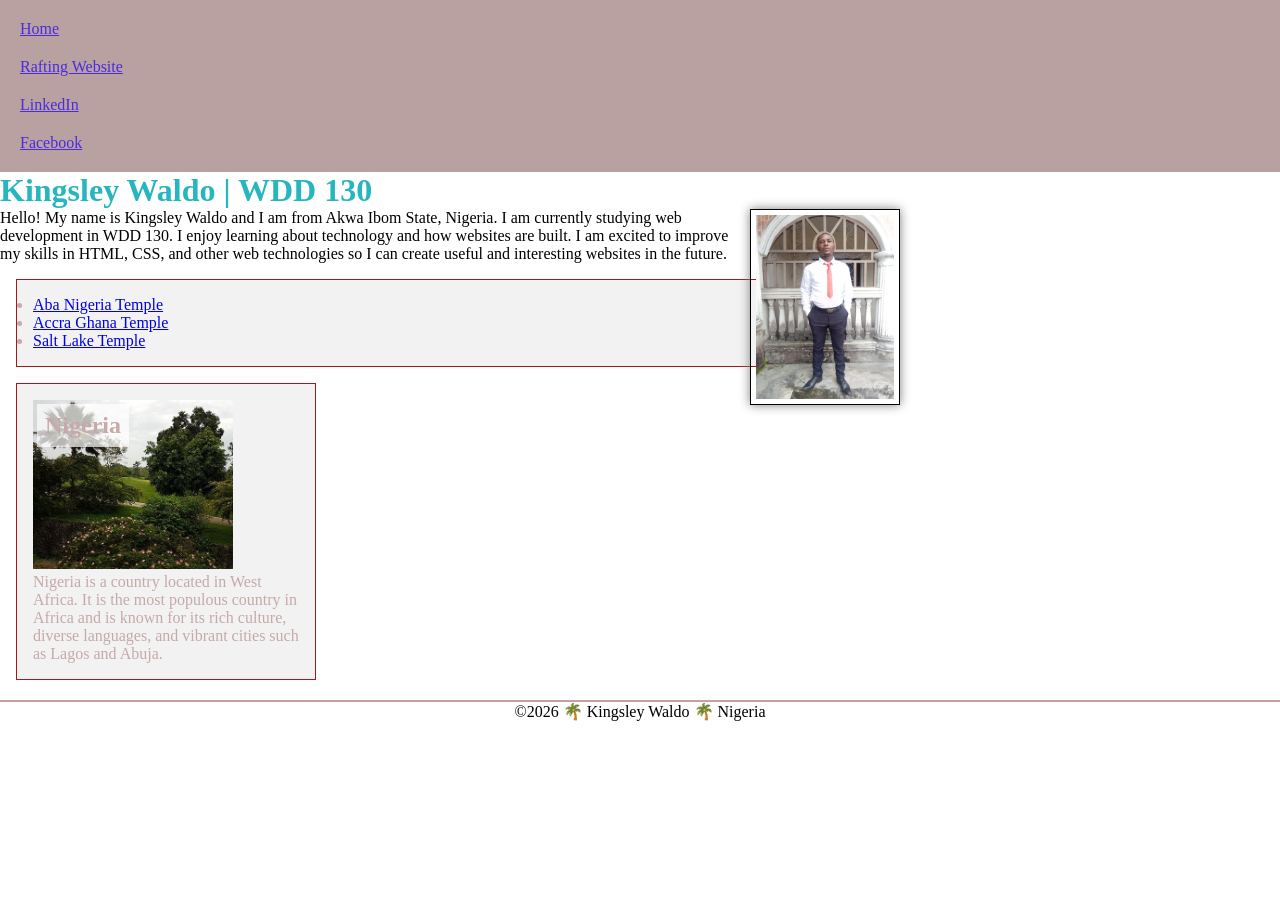
<file: index.html>
<!DOCTYPE html>
<html lang="en-US">

<head>
  <meta charset="utf-8">
  <meta name="viewport" content="width=device-width, initial-scale=1.0">
  <title>Kingsley Waldo | WDD 130</title>

  <meta name="description"
    content="Home page of Kingsley Waldo, a WDD130 student learning web development using HTML and CSS.">
  <meta name="author" content="Kingsley Waldo">

  <link rel="stylesheet" href="styles/styles.css">
</head>

<body>
  <header>
    <nav>
      <a href="#">Home</a>
      <a href="wwr/">Rafting Website</a>
      <a href="https://linkedin.com" target="_blank">LinkedIn</a>
      <a href="https://facebook.com" target="_blank">Facebook</a>
    </nav>
  </header>

  <main>
    <h1>Kingsley Waldo | WDD 130</h1>

    <img src="images/profile.jpg" alt="Hello, my name is Kingsley Waldo" width="200"
      class="profile-img">

    <p>
      Hello! My name is Kingsley Waldo and I am from Akwa Ibom State, Nigeria.
      I am currently studying web development in WDD 130. I enjoy learning
      about technology and how websites are built. I am excited to improve
      my skills in HTML, CSS, and other web technologies so I can create
      useful and interesting websites in the future.
    </p>

    <ul class="box">
      <li>
        <a href="https://www.churchofjesuschrist.org/temples/details/aba-nigeria-temple?lang=eng"
          target="_blank">
          Aba Nigeria Temple
        </a>
      </li>

      <li>
        <a href="https://www.churchofjesuschrist.org/temples/details/accra-ghana-temple?lang=eng"
          target="_blank">
          Accra Ghana Temple
        </a>
      </li>

      <li>
        <a href="https://www.churchofjesuschrist.org/temples/details/salt-lake-temple?lang=eng"
          target="_blank">
          Salt Lake Temple
        </a>
      </li>
    </ul>

  </main>

  <aside class="box">
    <h2>Nigeria</h2>

    <img src="images/nigeria.jpg" alt="Beautiful view of Nigeria" width="200">

    <p>
      Nigeria is a country located in West Africa. It is the most populous
      country in Africa and is known for its rich culture, diverse languages,
      and vibrant cities such as Lagos and Abuja.
    </p>
  </aside>

  <footer>
    <p>&copy;2026 🌴 Kingsley Waldo 🌴 Nigeria</p>
  </footer>
</body>

</html>
</file>
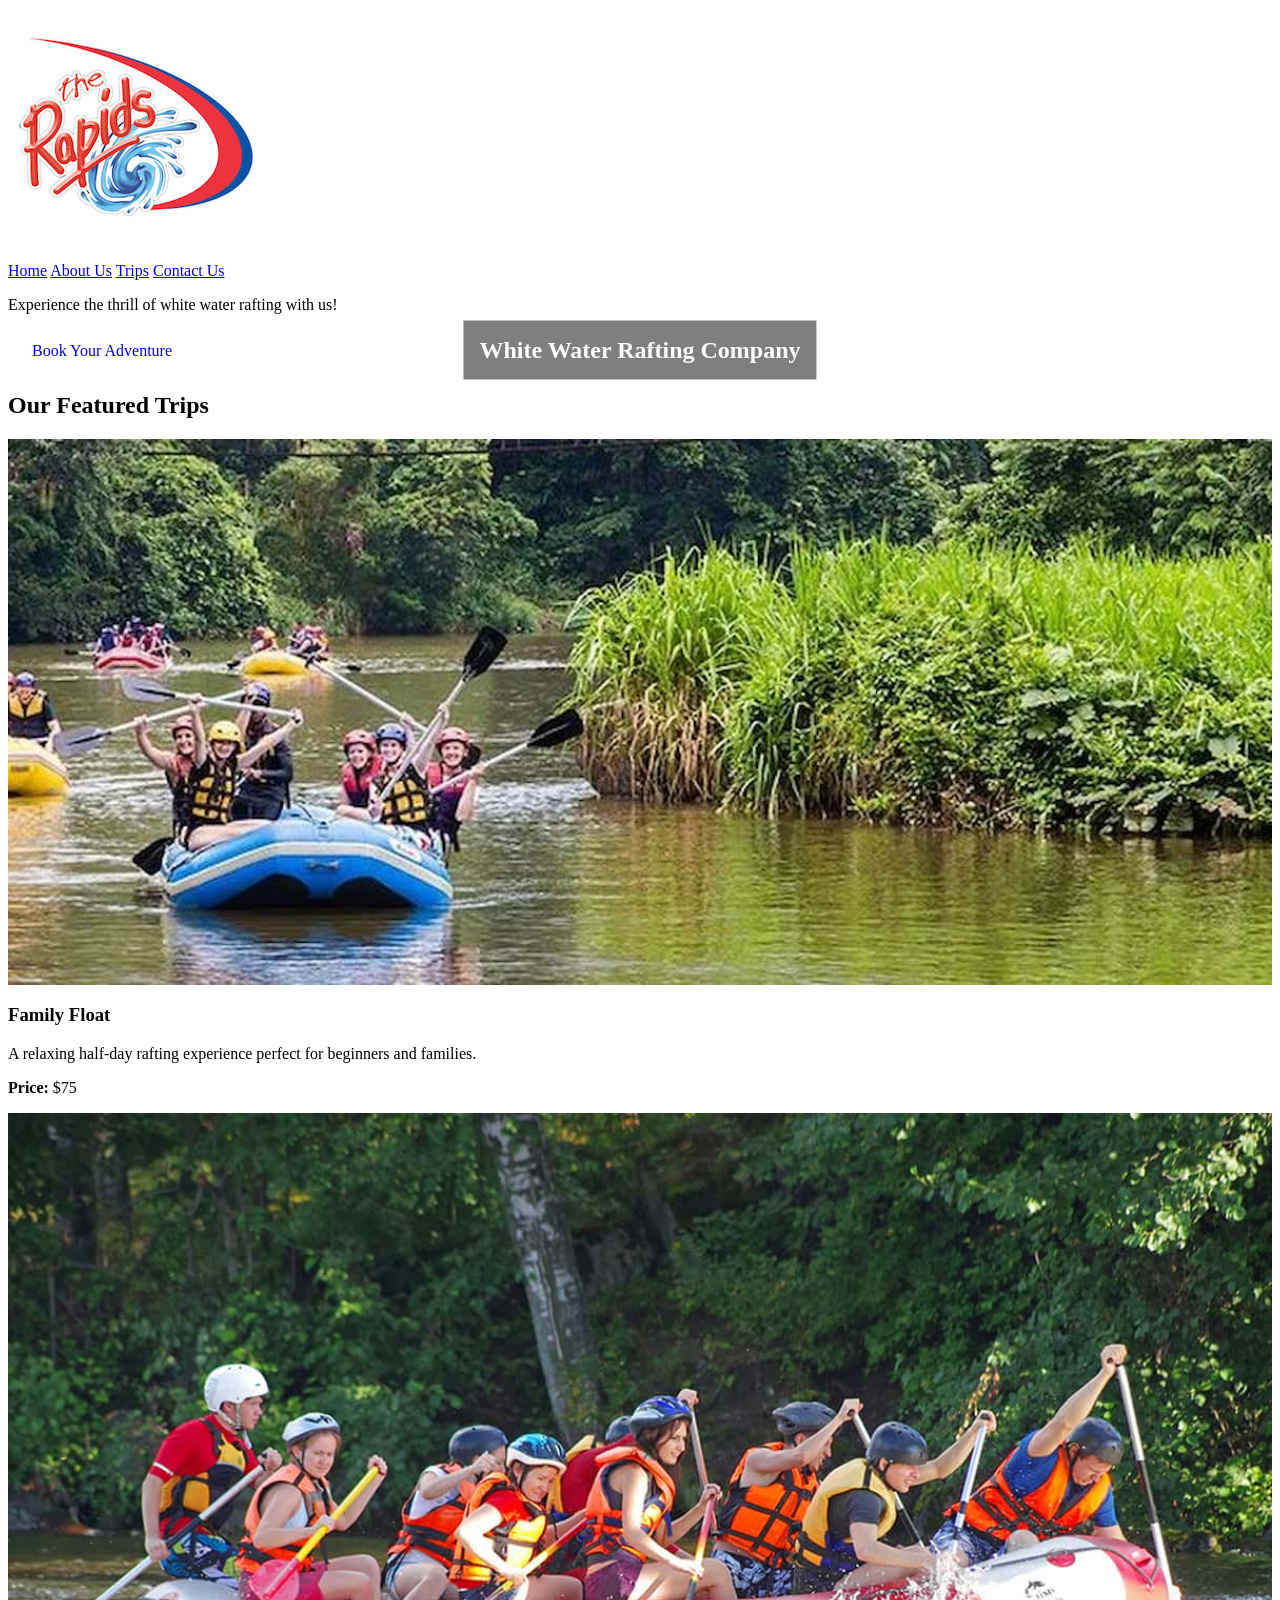
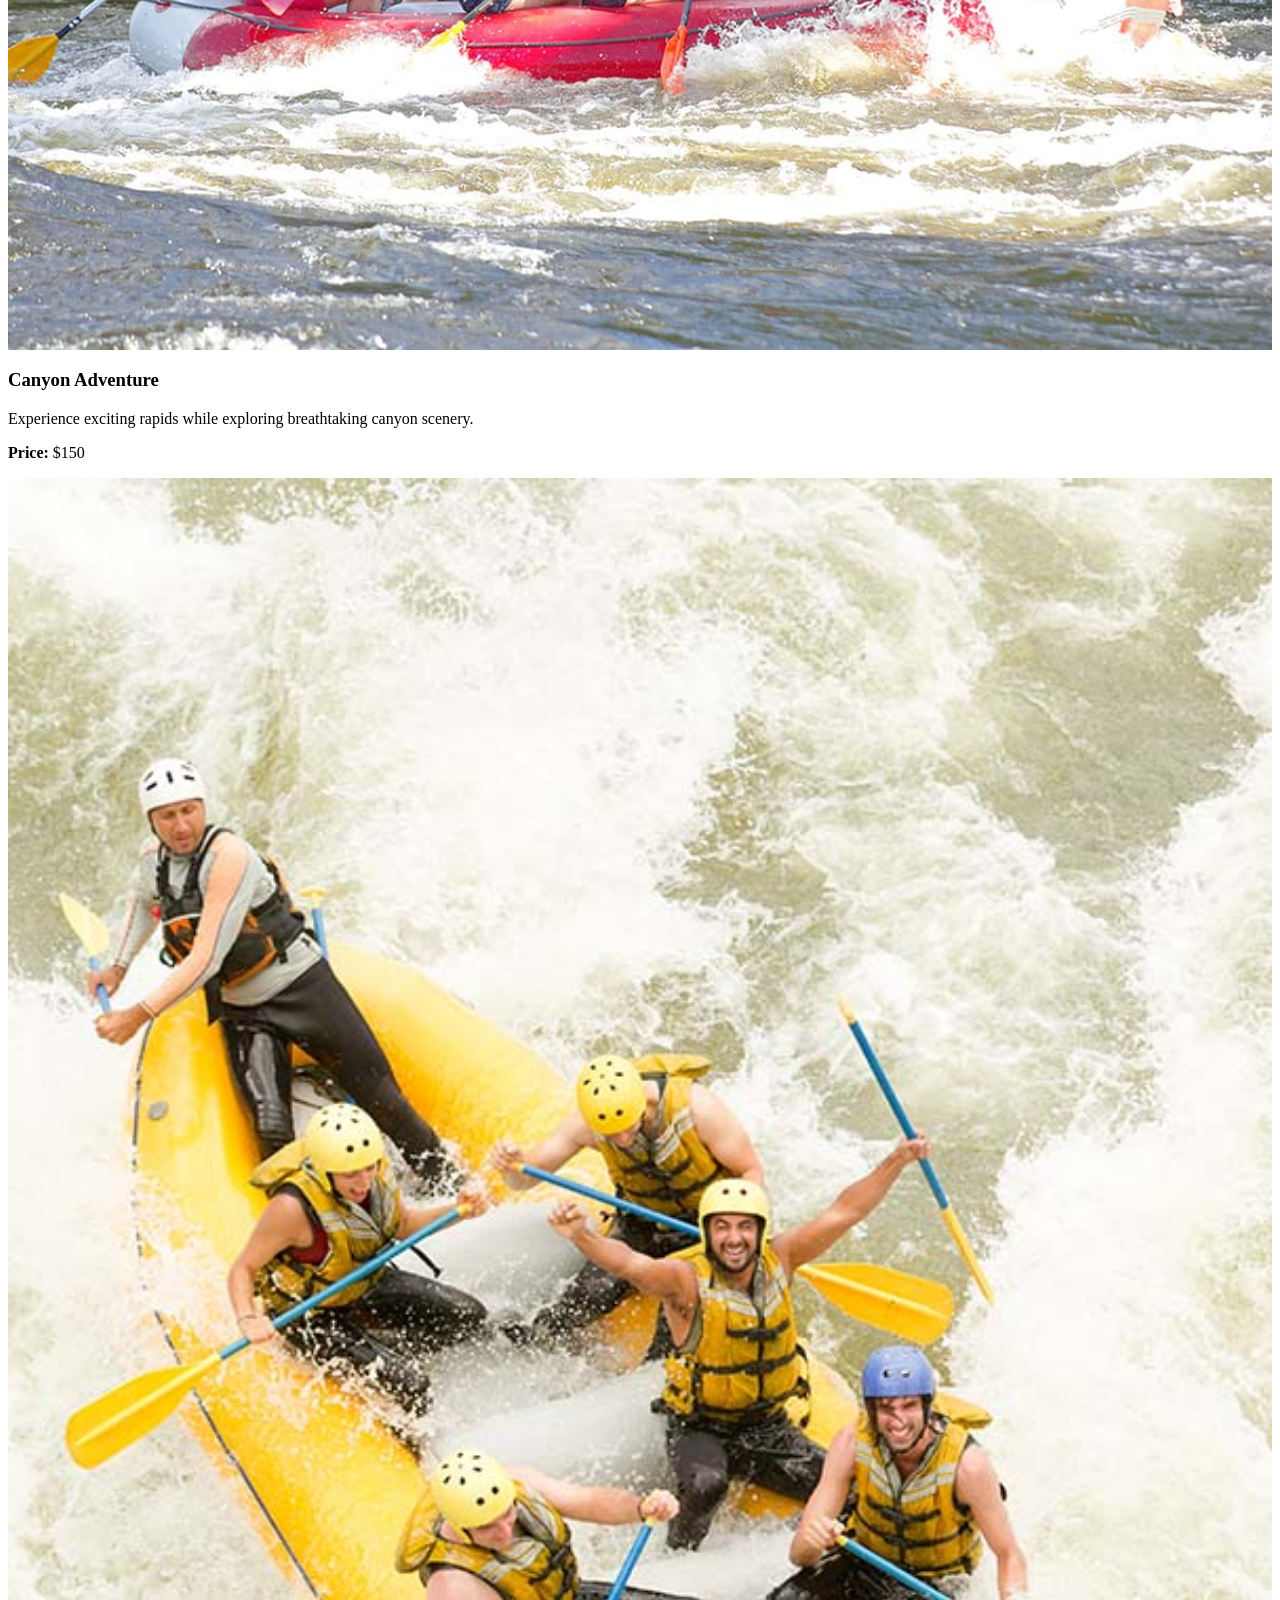
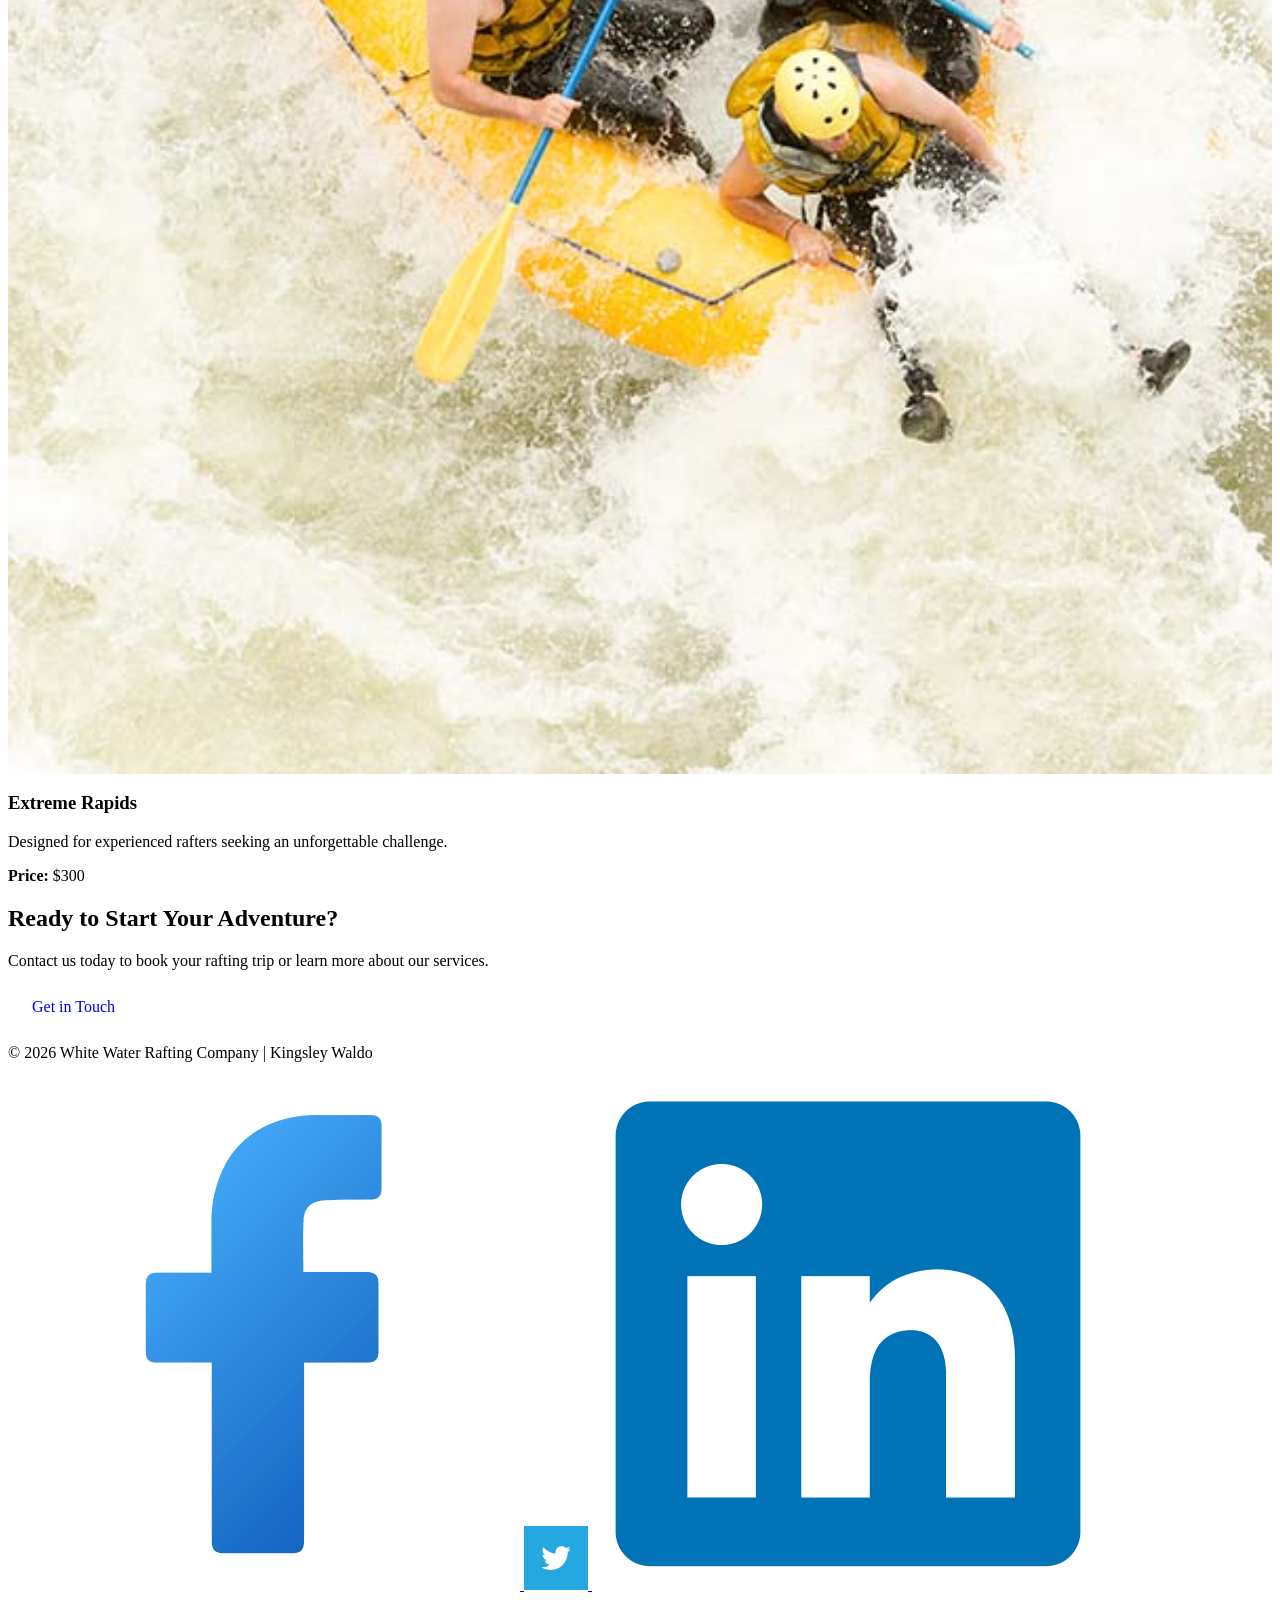
<file: wwr/index.html>
<!DOCTYPE html>
<html lang="en-US">

<head>
    <meta charset="UTF-8">
    <meta name="viewport" content="width=device-width, initial-scale=1.0">

    <meta name="description"
      content="Experience thrilling white water rafting adventures. Book your rafting trip today with White Water Rafting Company.">
    <meta name="author" content="Kingsley Waldo">

    <title>White Water Rafting Company | Adventure Awaits</title>

    <link rel="stylesheet" href="styles/rafting.css">
</head>

<body>

    <header>
        <img src="images/logo.png" alt="White Water Rafting Logo">

        <nav>
            <a href="index.html">Home</a>
            <a href="about.html">About Us</a>
            <a href="trips.html">Trips</a>
            <a href="contact.html">Contact Us</a>
        </nav>
    </header>

    <main>

        <section class="hero">
            <h1>White Water Rafting Company</h1>
            <p>Experience the thrill of white water rafting with us!</p>
            <a href="trips.html" class="button">Book Your Adventure</a>
        </section>

        <section class="featured-trips">
            <h2>Our Featured Trips</h2>

            <article class="trip-card">
                <img src="images/hero.jpg" alt="Family Float rafting trip">
                <h3>Family Float</h3>
                <p>A relaxing half-day rafting experience perfect for beginners and families.</p>
                <p><strong>Price:</strong> $75</p>
            </article>

            <article class="trip-card">
                <img src="images/client.jpg" alt="Canyon Adventure rafting trip">
                <h3>Canyon Adventure</h3>
                <p>Experience exciting rapids while exploring breathtaking canyon scenery.</p>
                <p><strong>Price:</strong> $150</p>
            </article>

            <article class="trip-card">
                <img src="images/adventure2.jpg" alt="Extreme Rapids rafting trip">
                <h3>Extreme Rapids</h3>
                <p>Designed for experienced rafters seeking an unforgettable challenge.</p>
                <p><strong>Price:</strong> $300</p>
            </article>

        </section>

        <section class="call-to-action">
            <h2>Ready to Start Your Adventure?</h2>
            <p>Contact us today to book your rafting trip or learn more about our services.</p>
            <a href="contact.html" class="button">Get in Touch</a>
        </section>

    </main>

    <footer>

        <p>&copy; 2026 White Water Rafting Company | Kingsley Waldo</p>

        <nav class="socialmedia">
            <a href="https://facebook.com">
                <img src="images/facebook.png" alt="Visit our Facebook page">
            </a>

            <a href="https://twitter.com">
                <img src="images/twitter.png" alt="Visit our Twitter page">
            </a>

            <a href="https://linkedin.com">
                <img src="images/linkedin.png" alt="Visit our LinkedIn page">
            </a>
        </nav>

    </footer>

</body>

</html>
</file>
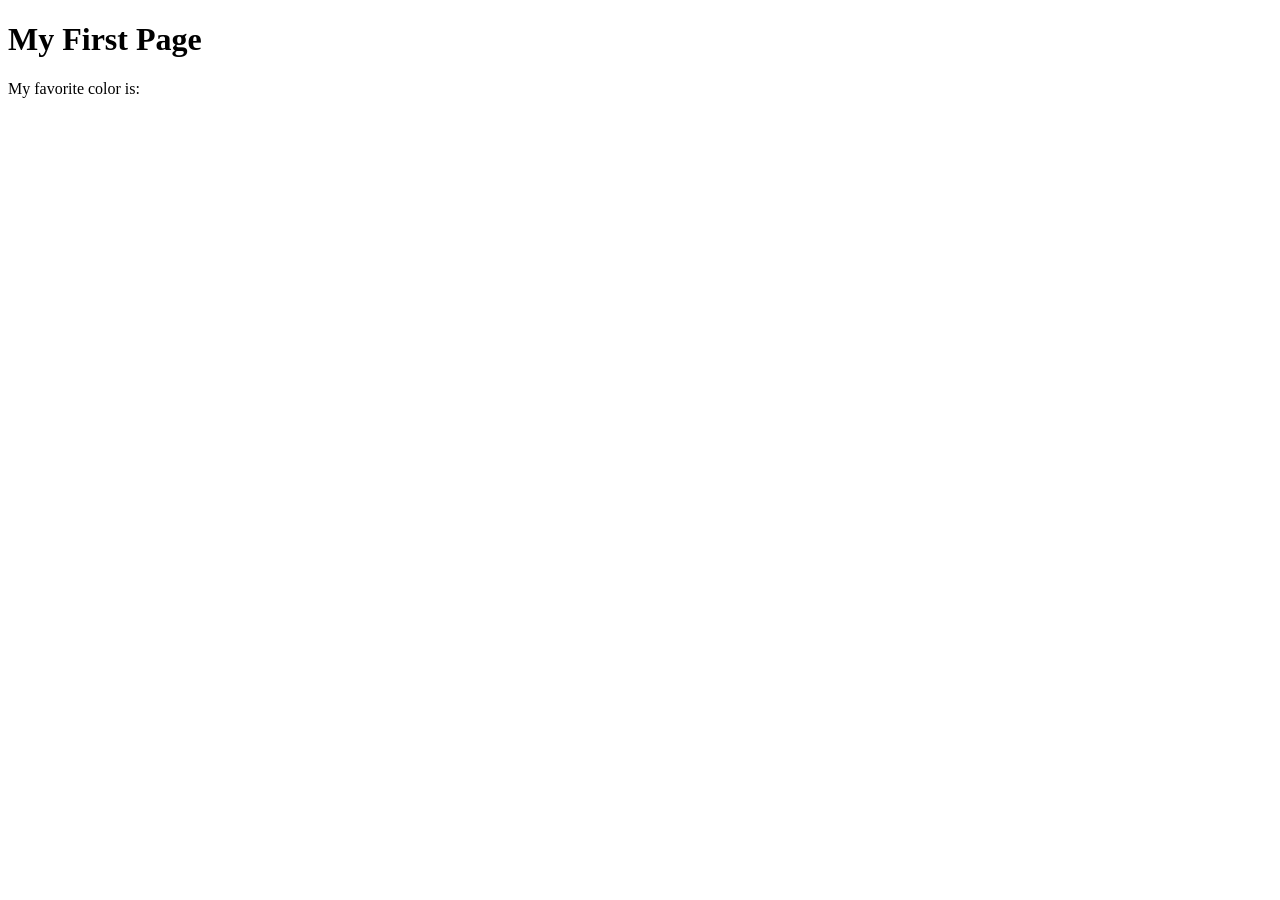
<file: week01/first-page.html>
<!DOCTYPE html>
<html lang="en">
<head>
    <meta charset="UTF-8">
    <meta name="viewport" content="width=device-width, initial-scale=1.0">
    <title>My First Page</title>
</head>
<body>
    <h1>My First Page</h1>
    <p>My favorite color is: </p>
</body>
</html>
</file>
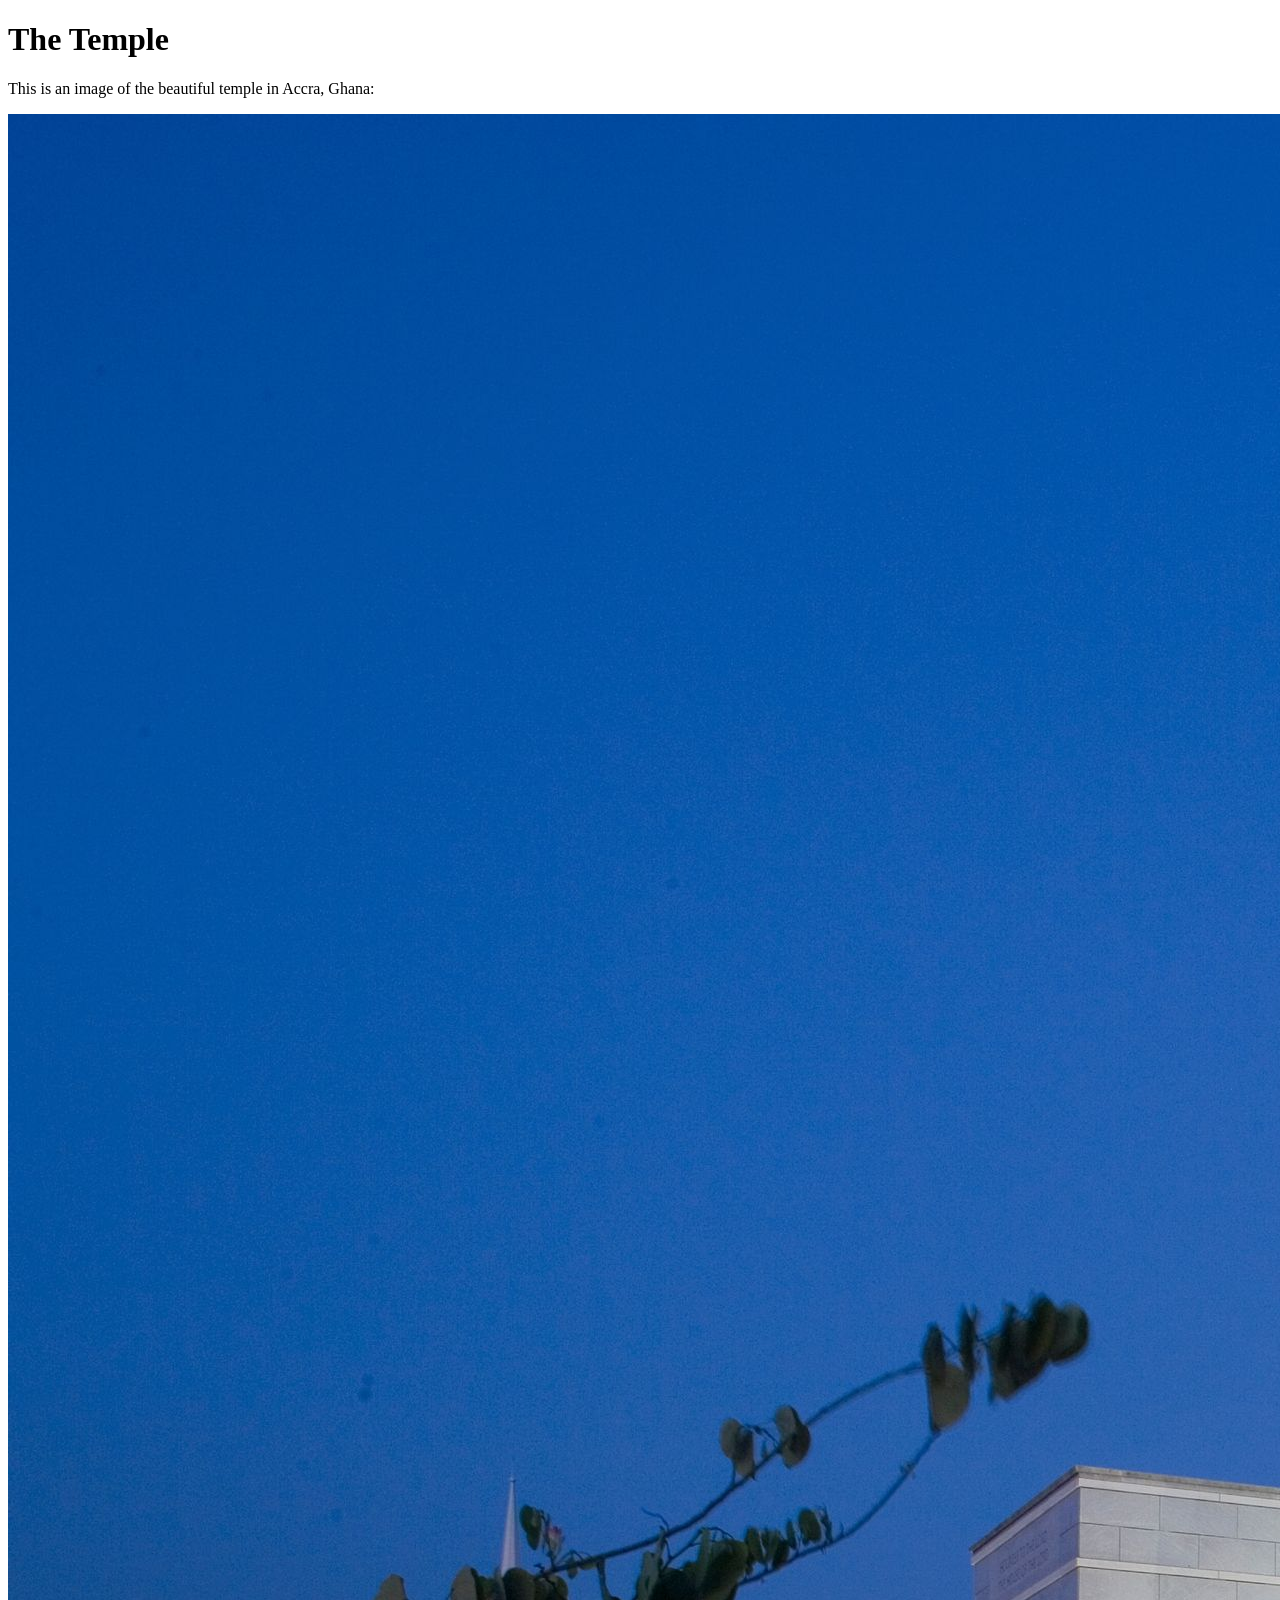
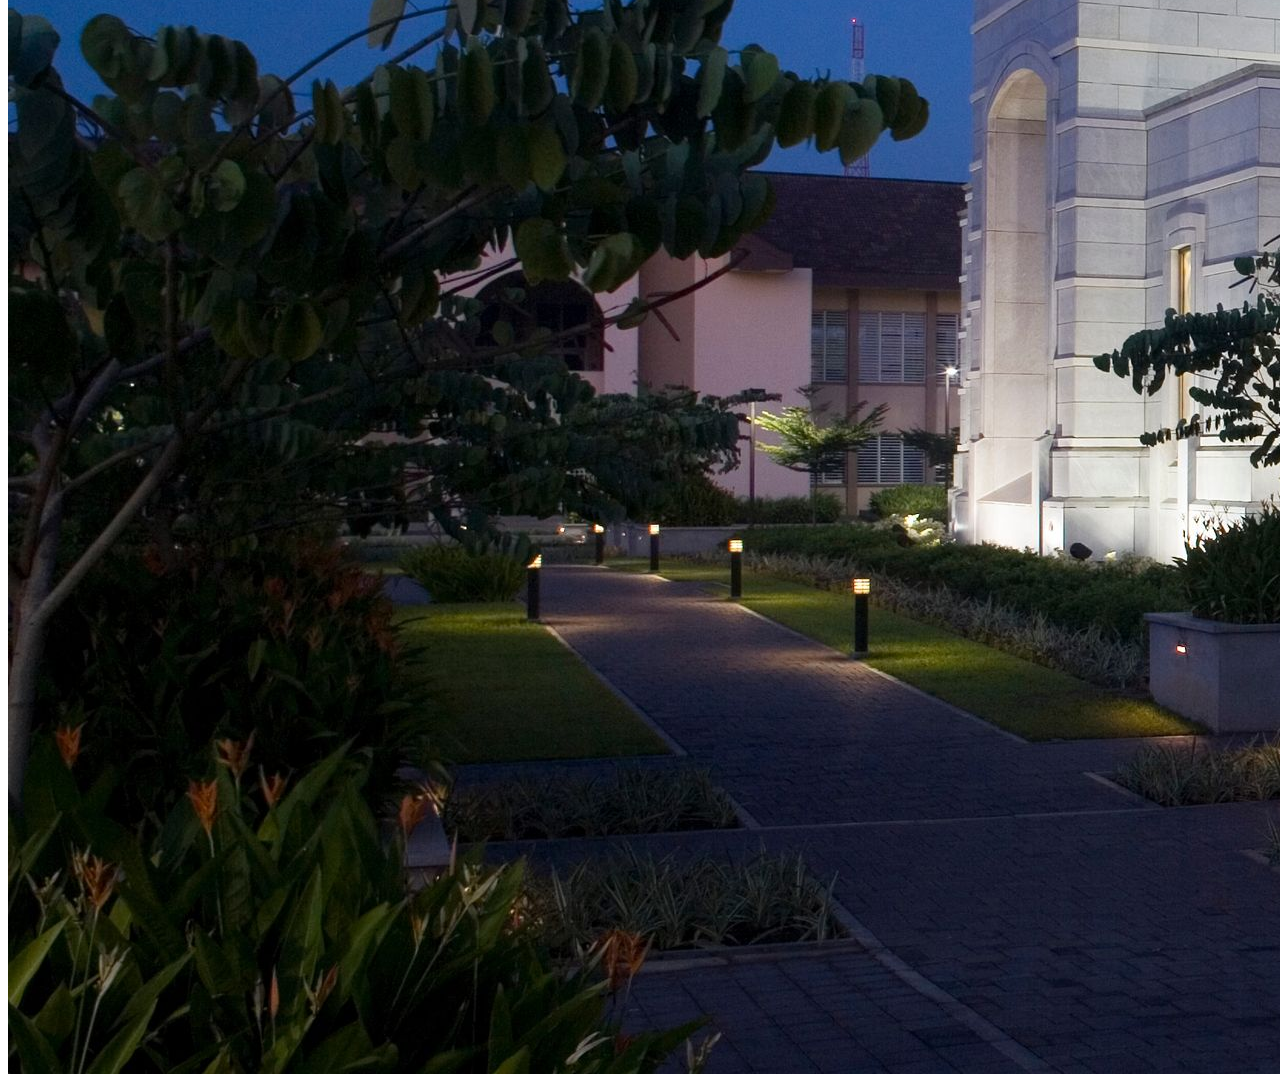
<file: week01/images.html>
<!DOCTYPE html>
<html lang="en">
<head>
    <meta charset="UTF-8">
    <meta name="viewport" content="width=device-width, initial-scale=1.0">
    <title>Temple Image</title>
</head>
<body>
    <h1>The Temple</h1>
    <p>This is an image of the beautiful temple in Accra, Ghana:</p>
    <img src="images/temple-large.jpeg" alt="The Accra Ghana Temple">
    
</body>
</html>
</file>
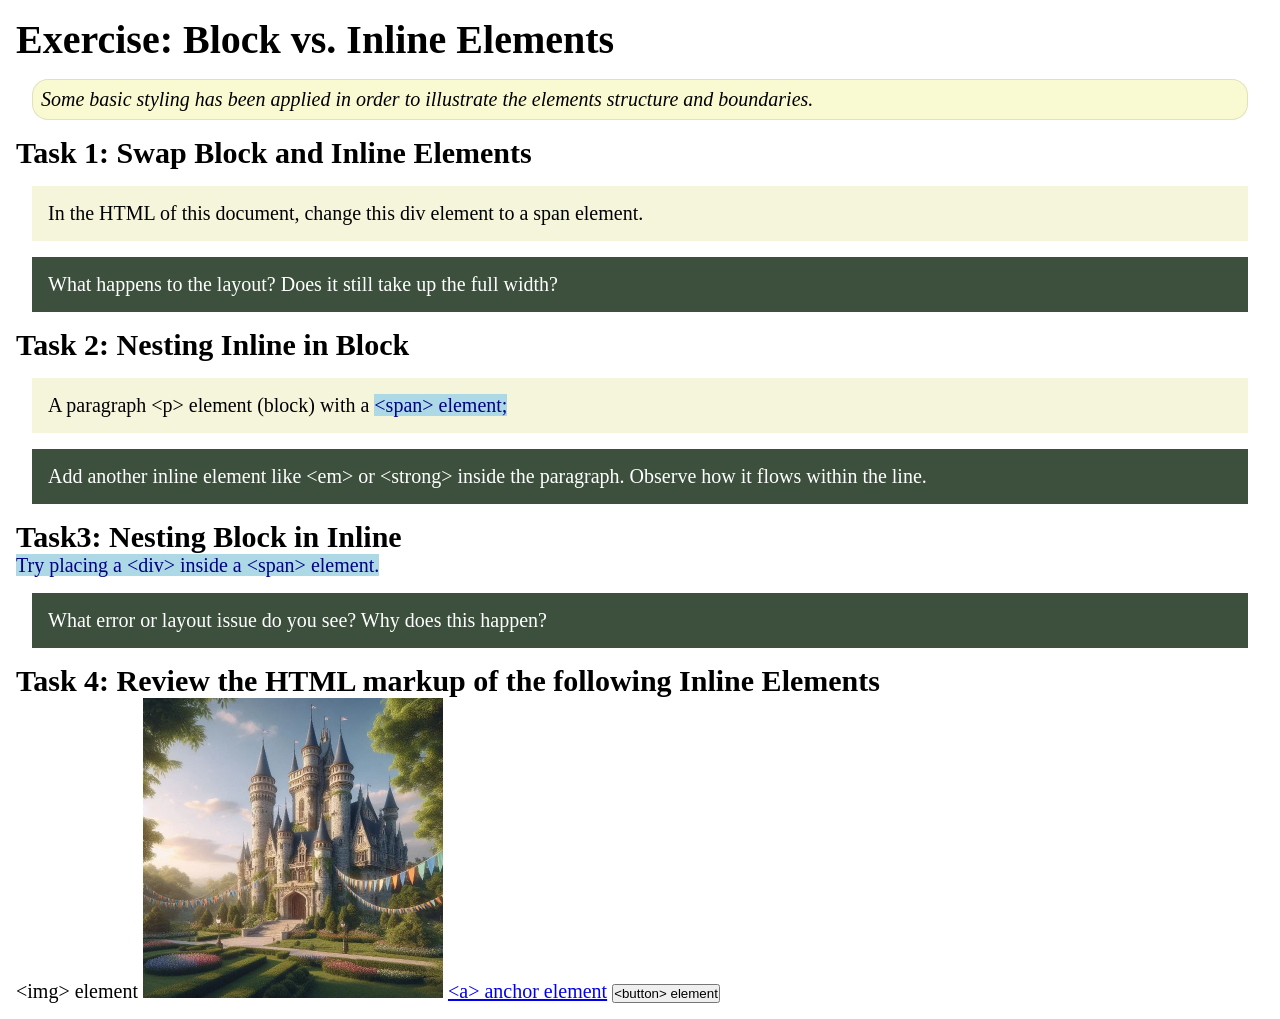
<file: week02/block-vs-inline.html>
<!DOCTYPE html>
<html lang="en">

<head>
    <meta charset="UTF-8">
    <meta name="viewport" content="width=device-width, initial-scale=1.0">
    <title>Exercise: Block vs. Inline Elements</title>
    <link rel="stylesheet" href="styles/block-vs-inline.css">
</head>

<body>
    <main>
        <h1>Exercise: Block vs. Inline Elements</h1>
        <p class="note">Some basic styling has been applied in order to illustrate the elements structure and
            boundaries.</p>

        <h2>Task 1: Swap Block and Inline Elements</h2>
        <div>In the HTML of this document, change this div element to a span element.</div>

        <p class="question">What happens to the layout? Does it still take up the full width?</p>

        <h2>Task 2: Nesting Inline in Block</h2>
        <p>A paragraph &lt;p&gt; element (block) with a <span>&lt;span&gt; element;</span></p>
        <p class="question">Add another inline element like &lt;em&gt; or &lt;strong&gt; inside the paragraph. Observe
            how it flows within the line.</p>

        <h2>Task3: Nesting Block in Inline</h2>
        <span>Try placing a &lt;div&gt; inside a &lt;span&gt; element.</span>
            <p class="question">What error or layout issue do you see? Why does this happen?</p>


            <h2>Task 4: Review the HTML markup of the following Inline Elements</h2>
        &lt;img&gt; element
        <img src="images/castle.webp" alt="placeholder image (images are inline)" width="300" height="300">
        <a href="https://churchofjesuschrist.org">&lt;a&gt; anchor element</a>
        <button type="button">&lt;button&gt; element</button>
    </main>
</body>

</html>
</file>
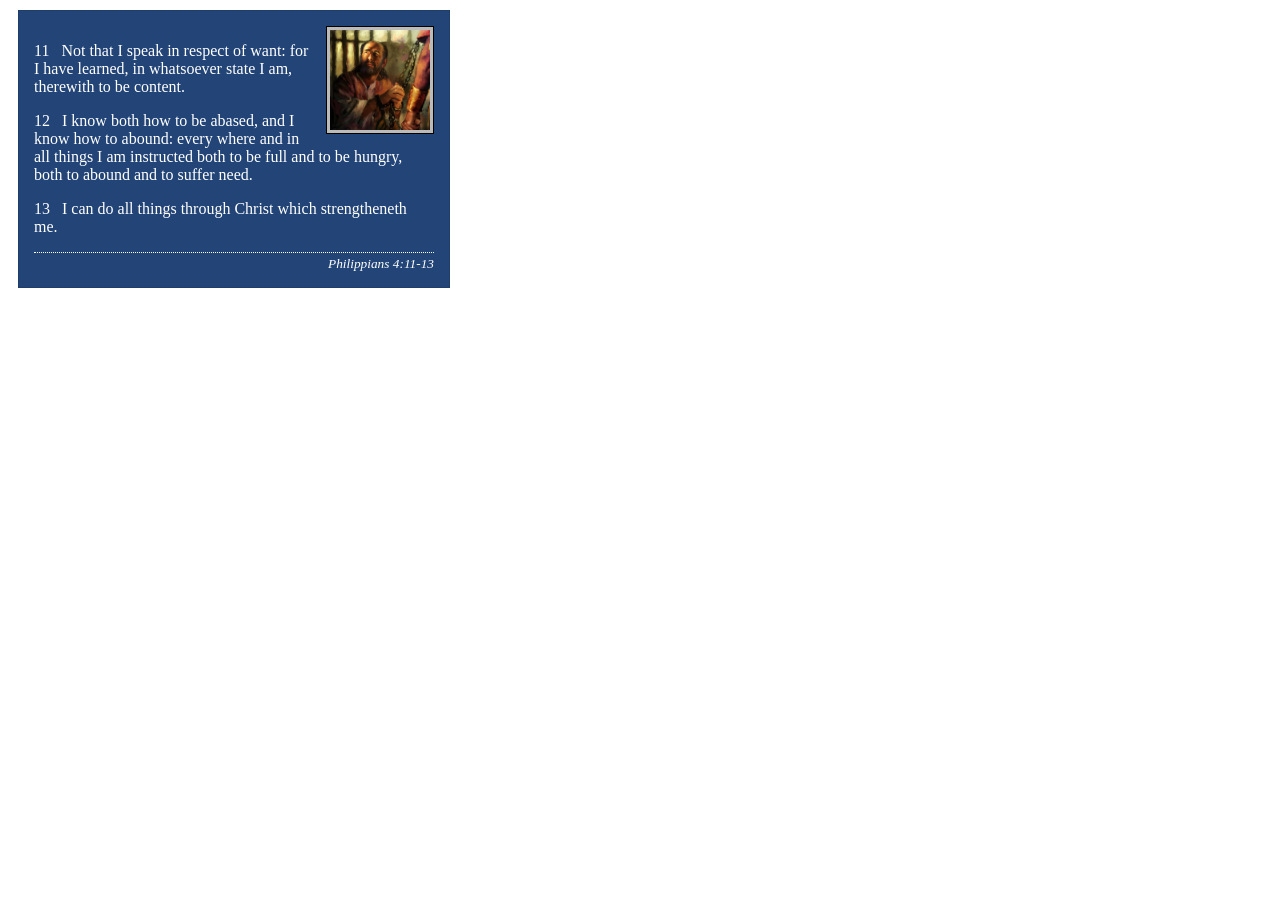
<file: week02/box-model-solution.html>
<!DOCTYPE html>
<html lang="en">
<head>
    <meta charset="UTF-8">
    <meta name="viewport" content="width=device-width, initial-scale=1.0">
    <title>Box Model Activity</title>
    <link rel="stylesheet" href="styles/box-model-solution.css">
</head>
<body>
    <main>
        <div class="callout">
            <img src="images/apostle-paul-imprisoned.webp" alt="Paul the Apostle - Imprisoned in Rome" width="200" height="200">
            <blockquote>
                <p>11 &nbsp; Not that I speak in respect of want: for I have learned, in whatsoever state I am, therewith to be content.</p>
                <p>12 &nbsp; I know both how to be abased, and I know how to abound: every where and in all things I am instructed both to be full and to be hungry, both to abound and to suffer need.</p>
                <p>13 &nbsp; I can do all things through Christ which strengtheneth me.</p>
            </blockquote>
            <cite>Philippians 4:11-13</cite>
        </div>
    </main>
</body>
</html>
</file>
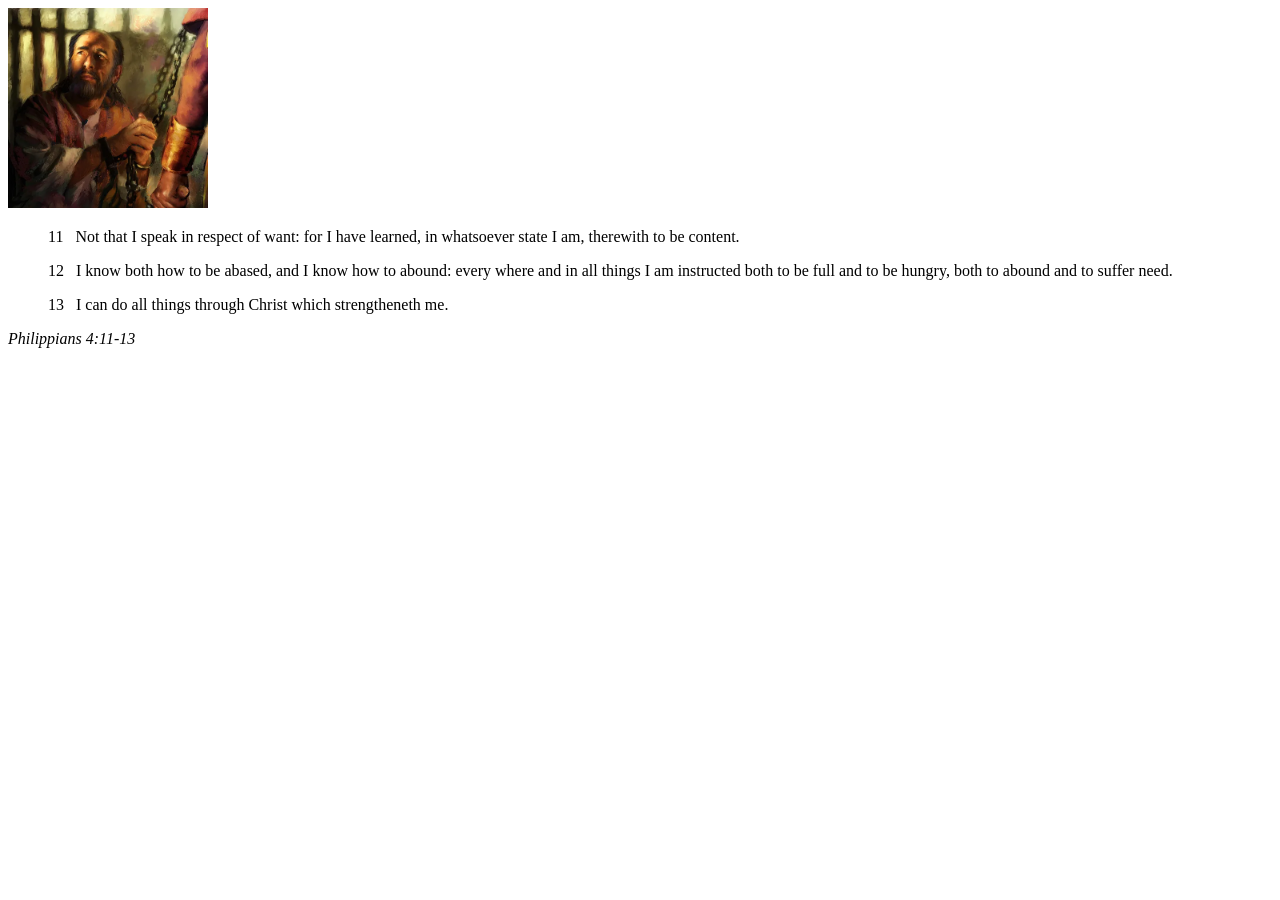
<file: week02/box-model.html>
<!DOCTYPE html>
<html lang="en">
<head>
    <meta charset="UTF-8">
    <meta name="viewport" content="width=device-width, initial-scale=1.0">
    <title>Box Model Activity</title>
</head>
<body>
    <main>
        <div class="callout">
            <img src="images/apostle-paul-imprisoned.webp" alt="Paul the Apostle - Imprisoned in Rome" width="200" height="200">
            <blockquote>
                <p>11 &nbsp; Not that I speak in respect of want: for I have learned, in whatsoever state I am, therewith to be content.</p>
                <p>12 &nbsp; I know both how to be abased, and I know how to abound: every where and in all things I am instructed both to be full and to be hungry, both to abound and to suffer need.</p>
                <p>13 &nbsp; I can do all things through Christ which strengtheneth me.</p>
            </blockquote>
            <cite>Philippians 4:11-13</cite>
        </div>
    </main>
</body>
</html>
</file>
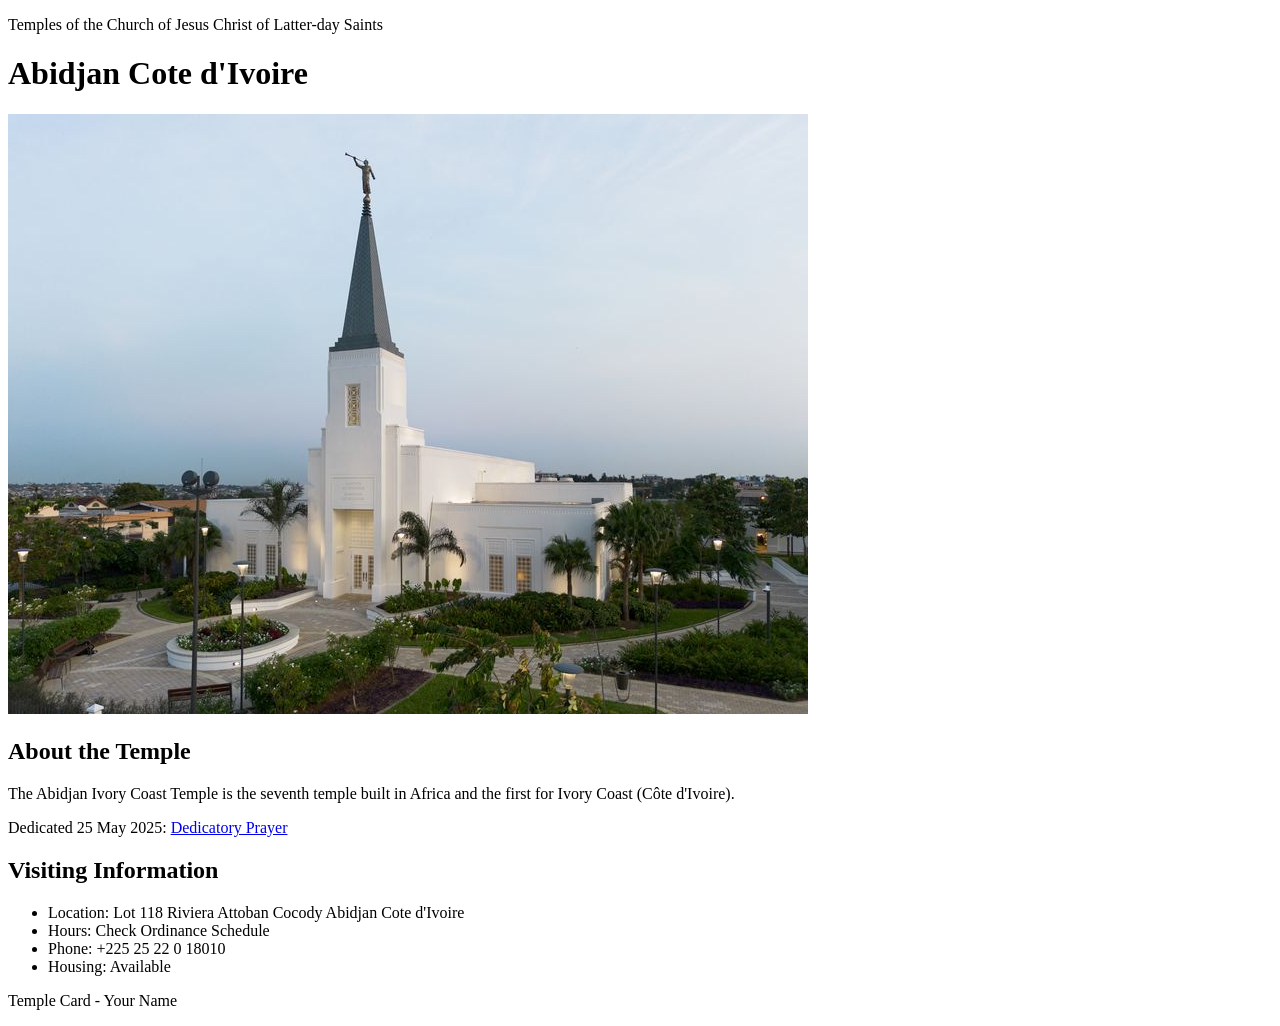
<file: week02/temple.html>
<!DOCTYPE html>
<html lang="en">

<head>
    <meta charset="UTF-8">
    <meta name="viewport" content="width=device-width, initial-scale=1.0">
    <title>Temple Card - Abidjan Cote d'Ivoire</title>
</head>

<body>
    <header>
        <p>Temples of the Church of Jesus Christ of Latter-day Saints</p>
    </header>
    <main>
        <h1>Abidjan Cote d'Ivoire</h1>
        <picture>
            <img src="images/abidjan-ivory-coast.jpeg" alt="Abidjan Cote d'Ivoire Temple">
        </picture>
        <section>
            <h2>About the Temple</h2>
            <p>The Abidjan Ivory Coast Temple is the seventh temple built in Africa and the first for Ivory Coast (Côte
                d'Ivoire).</p>
            <p>Dedicated 25 May 2025: <a
                    href="https://www.churchofjesuschrist.org/temples/dedicatory-prayer/abidjan-ivory-coast-temple/2025-05-25?lang=eng"
                    target="_blank" rel="noopener noreferrer">Dedicatory Prayer</a></p>
        </section>
        <section>
            <h2>Visiting Information</h2>
            <ul>
                <li>Location: Lot 118 Riviera Attoban Cocody Abidjan Cote d'Ivoire</li>
                <li>Hours: Check Ordinance Schedule</li>
                <li>Phone: +225 25 22 0 18010</li>
                <li>Housing: Available</li>
            </ul>
        </section>
    </main>
    <footer>
        <p>Temple Card - Your Name</p>
    </footer>
</body>

</html>
</file>
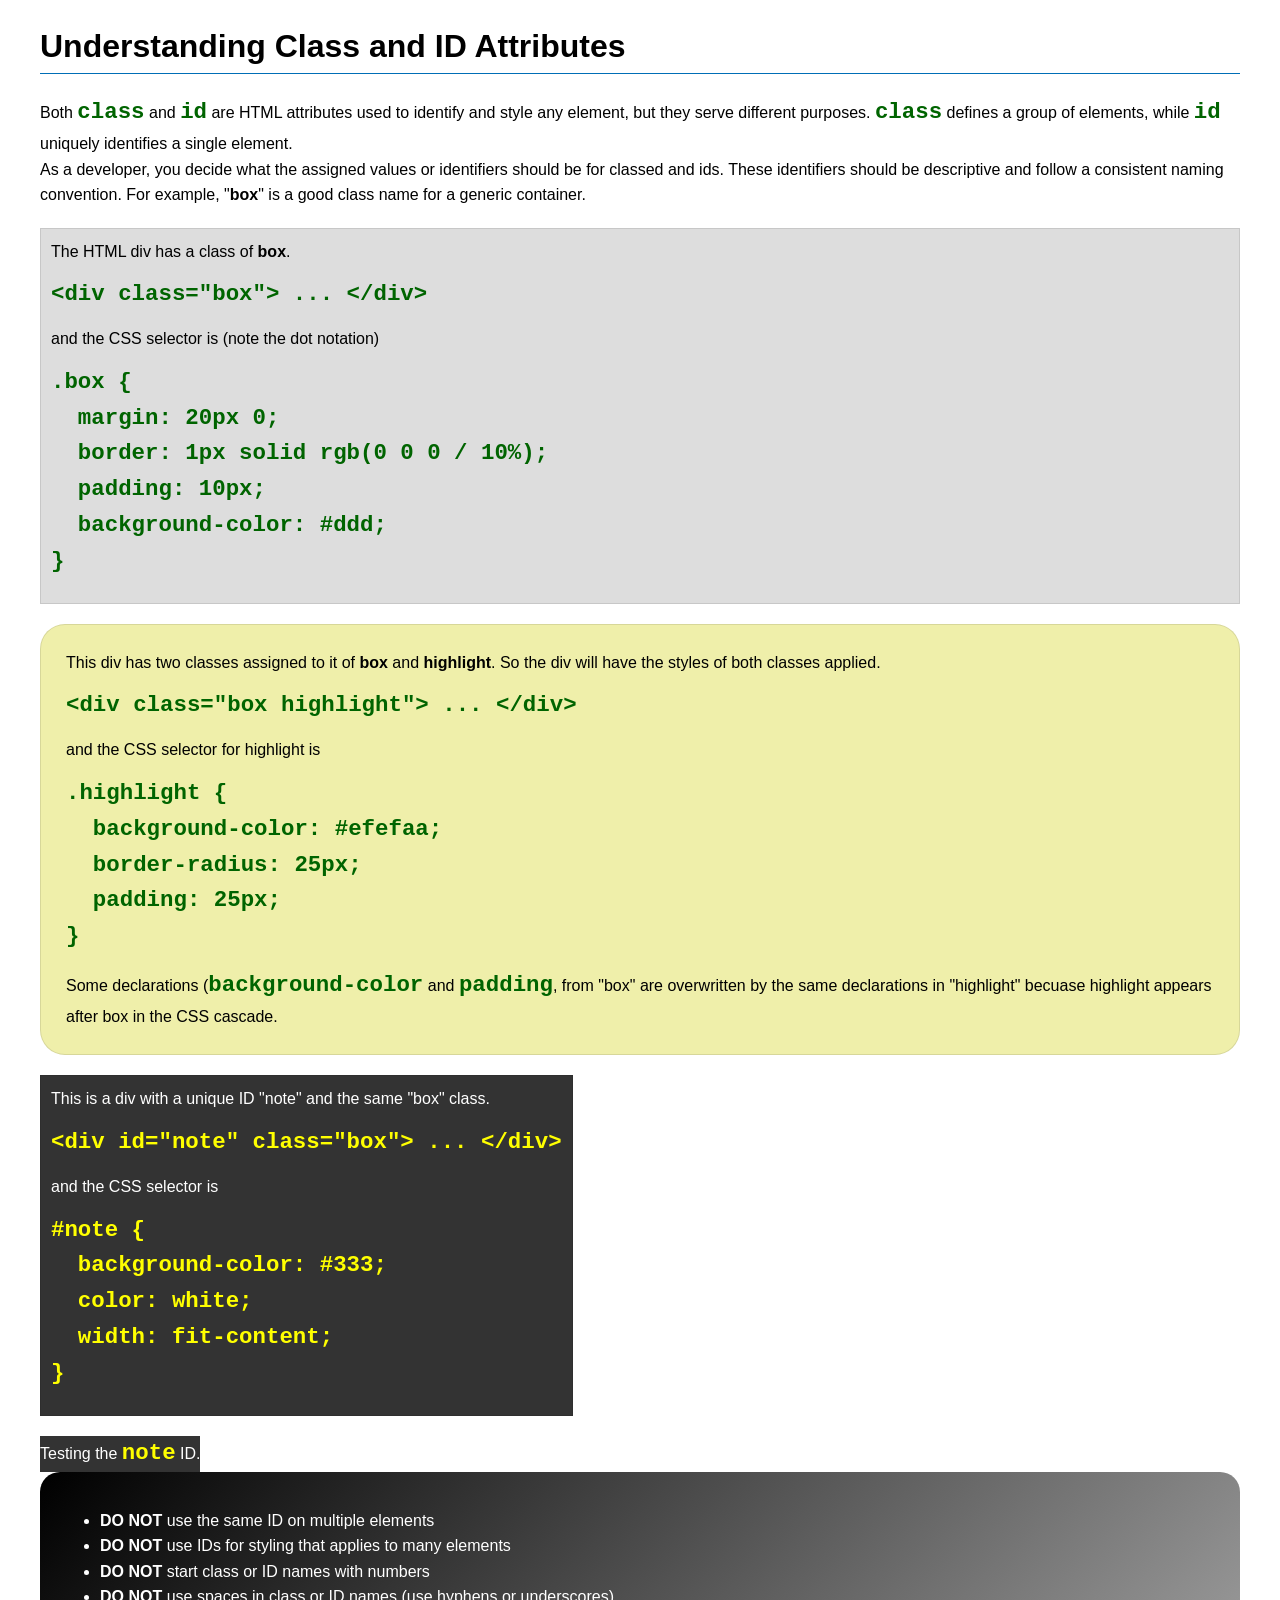
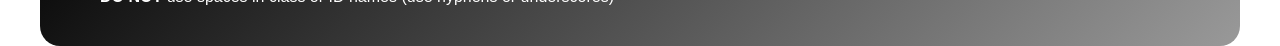
<file: week03/class-and-id.html>
<!DOCTYPE html>
<html lang="en">

<head>
    <meta charset="UTF-8">
    <meta name="viewport" content="width=device-width, initial-scale=1.0">
    <title>Class vs ID Attributes</title>
    <link rel="stylesheet" href="styles/class-and-id.css">
</head>

<body>
    <h1>Understanding Class and ID Attributes</h1>
    <p>Both <code>class</code> and <code>id</code> are HTML attributes used to identify and style any element, but they
        serve different purposes. <code>class</code> defines a group of elements, while <code>id</code> uniquely
        identifies a single element.</p>
    <p>As a developer, you decide what the assigned values or identifiers should be for classed and ids. These
        identifiers should be
        descriptive and follow a consistent naming convention. For example, "<strong>box</strong>" is a good class name
        for a generic container.</p>
    <div class="box">
        <p>The HTML div has a class of <strong>box</strong>.</p>
        <pre><code class="html">&lt;div class="box"&gt; ... &lt;/div&gt;</code></pre>
        and the CSS selector is (note the dot notation)
        <pre><code class="css">.box {
  margin: 20px 0;
  border: 1px solid rgb(0 0 0 / 10%);
  padding: 10px;
  background-color: #ddd; 
}</code></pre>
    </div>

    <div class="box highlight">
        <p>This div has two classes assigned to it of <strong>box</strong> and <strong>highlight</strong>. So the div
            will have the styles of both classes applied.</p>
        <pre><code class="html">&lt;div class="box highlight"&gt; ... &lt;/div&gt;</code></pre>
        and the CSS selector for highlight is
        <pre><code class="css">.highlight {
  background-color: #efefaa;
  border-radius: 25px;
  padding: 25px;
}</code></pre>
<p>Some declarations (<code>background-color</code> and <code>padding</code>, from "box" are overwritten by the same declarations in "highlight" becuase highlight appears after box in the CSS cascade.</p>
    </div>

    <div id="note" class="box">
        <p>This is a div with a unique ID "note" and the same "box" class.</p>
        <pre><code class="html">&lt;div id="note" class="box"&gt; ... &lt;/div&gt;</code></pre>
        and the CSS selector is
        <pre><code class="css">#note {
  background-color: #333;
  color: white;
  width: fit-content;
}</code></pre>
    </div>

    <div id="note">
        <p>Testing the <code>note</code> ID.</p>
    </div>

    <section id="best-practice">
        <ul>
            <li><strong>DO NOT</strong> use the same ID on multiple elements</li>
            <li><strong>DO NOT</strong> use IDs for styling that applies to many elements</li>
            <li><strong>DO NOT</strong> start class or ID names with numbers</li>
            <li><strong>DO NOT</strong> use spaces in class or ID names (use hyphens or underscores)</li>
        </ul>
    </section>




</body>

</html>
</file>
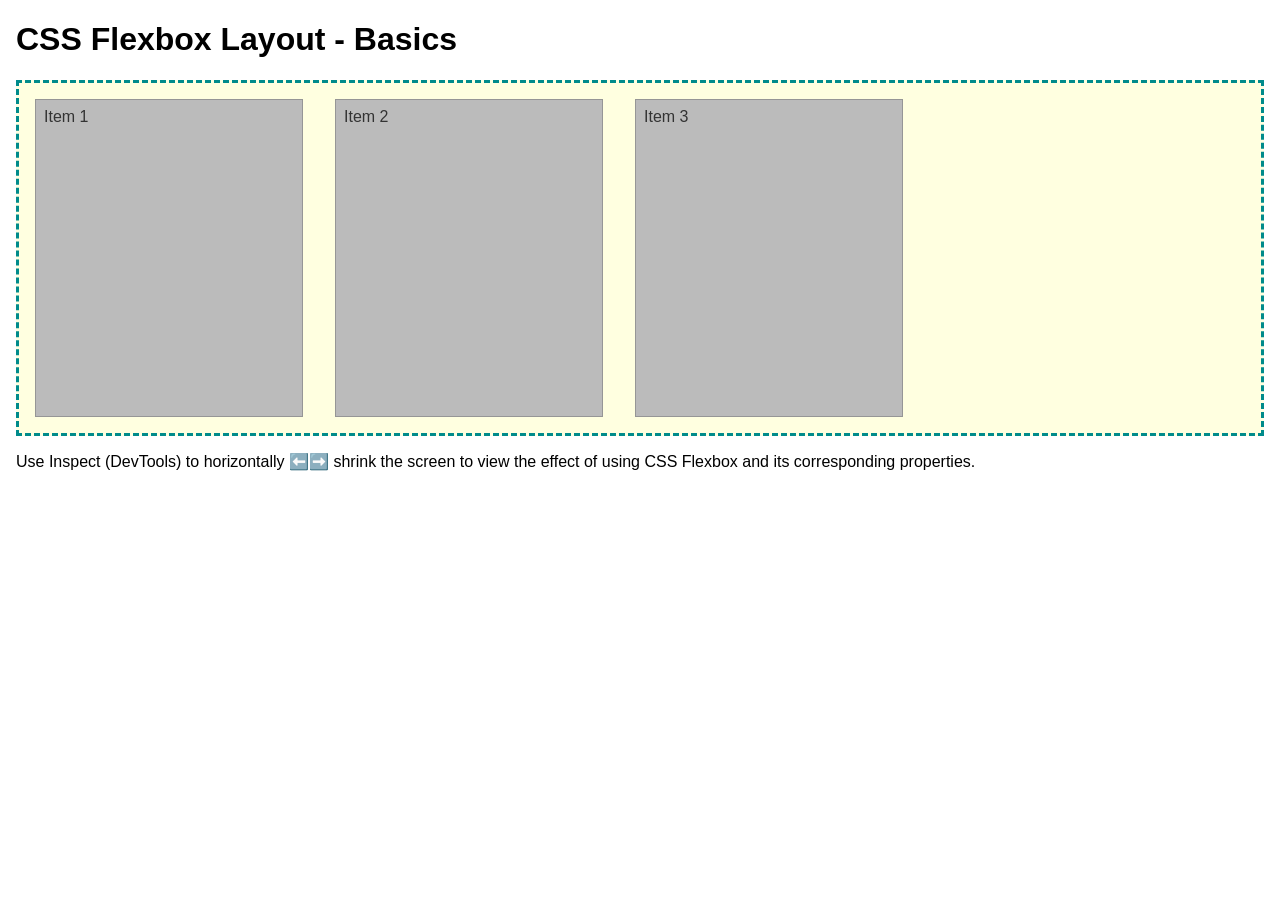
<file: week04/flexbox-layout.html>
<!DOCTYPE html>
<html lang="en">
<head>
    <meta charset="UTF-8">
    <meta name="viewport" content="width=device-width, initial-scale=1.0">
    <title>CSS Flexbox Layout - Basics</title>
    <link rel="stylesheet" href="styles/flexbox.css">
</head>
<body>
    <main>
        <h1>CSS Flexbox Layout - Basics</h1>
        <div class="flex-container">
            <div class="flex-item item1">Item 1</div>
            <div class="flex-item item2">Item 2</div>
            <div class="flex-item item3">Item 3</div>
        </div>
        <p>Use Inspect (DevTools) to horizontally ⬅️➡️ shrink the screen to view the effect of using CSS Flexbox and its corresponding properties.</p>
    </main>
</body>
</html>
</file>
<file: styles/styles.css>
* {
    margin: 0;
    padding: 0;
    box-sizing: border-box;
}

main {
    max-width: 900px;
}

nav {
    background-color: #b9a1a1;
    padding: 10px;
}

nav a {
    color: rgb(75, 42, 223);
    padding: 10px;
    display: block;
}

h1 {
    color: rgb(39, 182, 190);
}

aside {
    width: 300px;
    position: relative;
}

aside h2 {
    position: absolute;
    top: 20px;
    left: 20px;
    background-color: rgba(255, 255, 255, 0.7);
    padding: 0.5rem;
}

aside img {
    width: 200px;
    height: auto;
}

main img {
    width: 150px;
    height: auto;
    border: 1px solid black;
    padding: 5px;
    box-shadow: 0 0 10px gray;
}

.profile-img {
    float: right;
    margin-left: 1rem;
}

p {
    padding: 0;
}

footer {
    margin-top: 20px;
    border-top: 2px solid rgb(199, 160, 160);
    text-align: center;
}

/* Class Selectors */

.box {
    margin: 1rem;
    border: 1px solid rgb(159, 28, 28);
    padding: 1rem;
    background-color: #f2f2f2;
    color: #c6a9a9;
}
</file>
<file: wwr/styles/rafting.css>
.hero {
    position: relative;
}

.hero img {
    width: 100%;
    display: block;
}

.hero h1 {
    position: absolute;
    top: 45%;
    left: 50%;
    transform: translate(-50%, -50%);
    color: white;
    background: rgba(0, 0, 0, .5);
    padding: 1rem;
}

.home-grid {
    display: grid;
    grid-template-columns: 1fr 1fr;
    gap: 2rem;
    padding: 2rem;
}

.trip-grid {
    display: grid;
    grid-template-columns: repeat(3, 1fr);
    gap: 2rem;
}

.trip-card img {
    width: 100%;
    display: block;
}

.trip-table table {
    width: 100%;
    border-collapse: collapse;
}

.trip-table th,
.trip-table td {
    border: 1px solid #ccc;
    padding: .75rem;
}

.button {
    display: inline-block;
    padding: .75rem 1.5rem;
    text-decoration: none;
}
</file>
<file: week02/styles/block-vs-inline.css>
* {
    margin: 0;
    padding: 0;
}

body {
    font-size: 20px;
    margin: 1rem;
}

p,
div {
    background-color: beige;
    margin: 1rem;
    padding: 1rem;
}

span {
    color: navy;
    background-color: lightblue;
}

code {
    margin: 0;
    padding: 0;
    color: green;
    font-size: 1.2rem;
}

.note {
    font-style: italic;
    background-color: lightgoldenrodyellow;
    border-radius: 1rem;
    border: 1px solid rgb(0 0 0 / 10%);
    margin: 1rem;
    padding: .5rem;
}

.question {
    background-color: #3d503d;
    color: #fff;
}
</file>
<file: week02/styles/box-model-solution.css>
.callout {
    max-width: 400px;
    margin: 10px;
    border: 1px solid rgba(0, 0, 0, .1);
    padding: 15px;
    background-color: #247;
    color: #fff;
}

.callout img {
    float: right;
    margin: 0 0 10px 15px;
    border: 1px solid #000;
    padding: 3px;
    background-color: #bbb;
    width: 100px;
    height: auto;

}

blockquote {
    margin: 0;
}

cite {
    display: block;
    border-top: 1px dotted #fff;
    padding-top: 3px;
    text-align: right;
    font-size: smaller;
}
</file>
<file: week03/styles/class-and-id.css>
body {
    font-family: Arial, sans-serif;
    line-height: 1.6;
    margin: 0;
    padding: 0 40px;
}

h1 {
    border-bottom: 1px solid rgb(0 110 182);
    padding-bottom: 0;
}



p {
    margin: 0;
}

code {
    color: darkgreen;
    font-weight: 700;
    font-size: 1.4rem;
}

/* Class examples - can be reused */

.box {
    margin: 20px 0;
    border: 1px solid rgb(0 0 0 / 10%);
    padding: 10px;
    background-color: #ddd; /* this is shorthand for #dddddd */
}

.highlight {
    background-color: #efefaa;
    border-radius: 25px;
    padding: 25px;
}

/* ID examples - should be unique */

#note {
    background-color: #333;
    color: white;
    width: fit-content;
}

#note code {
    color: yellow;
}

#best-practice {
    background: linear-gradient(135deg, #000 0%, #999 100%);
    color: white;
    border-radius: 20px;
    padding: 20px
}
</file>
<file: week04/styles/flexbox.css>
body {
    font-family: Helvetica, Arial, sans-serif;
    margin: 1rem;
}

.flex-container {
    border: 3px dashed darkcyan;
    background-color: lightyellow;
    display: flex;
    flex-wrap: wrap;
}

.flex-item {
    width: 250px;
    margin: 1rem;
    border: 1px solid rgb(0 0 0 / 20%);
    padding: 0.5rem;
    background-color: #bbb;
    color: #333;
}

.item1 {
    min-height: 100px;
}

.item2 {
    min-height: 200px;
}

.item3 {
    min-height: 300px;
}
</file>
